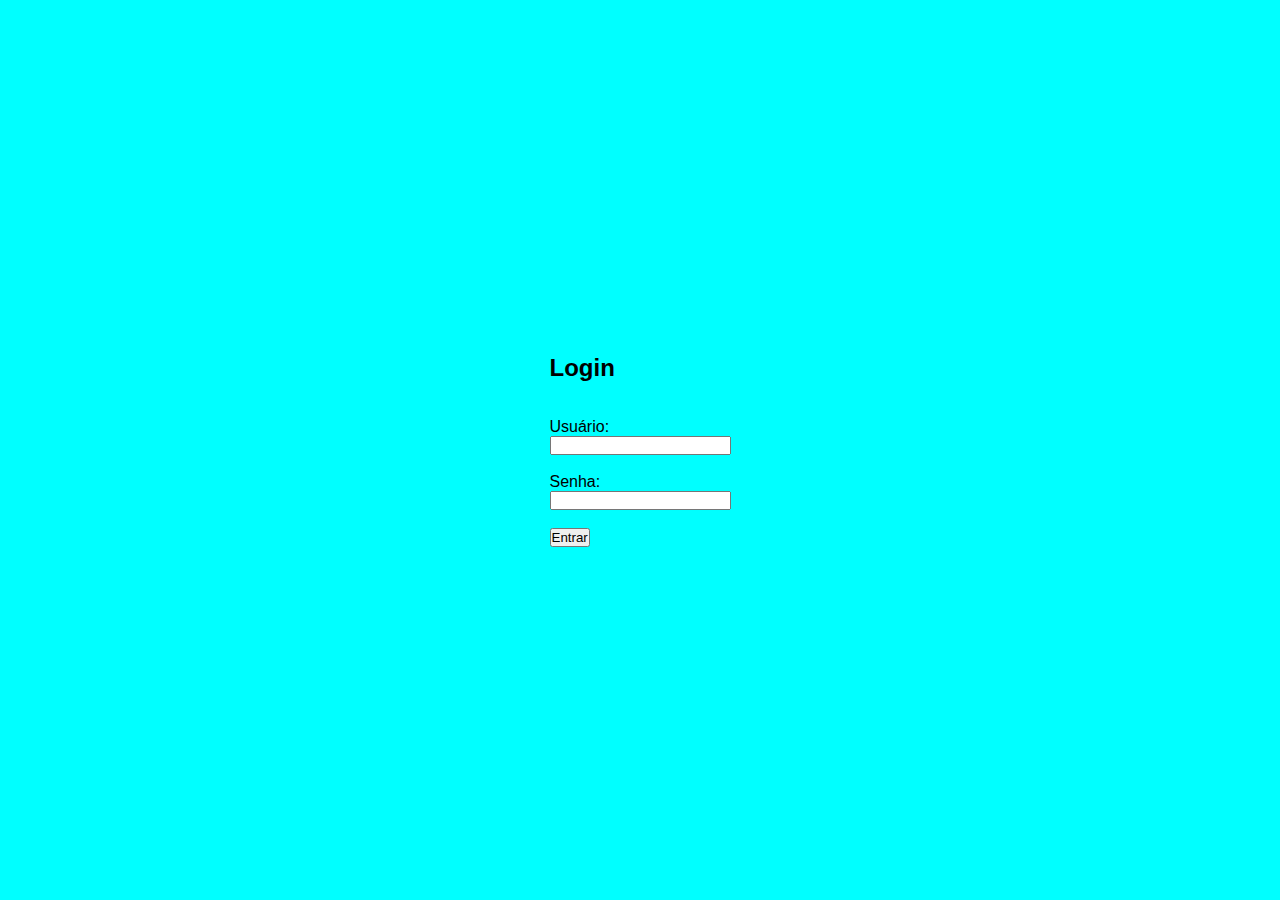
<file: index.html>
<!DOCTYPE html>
<html lang="pt-br">

<head>
    <meta charset="UTF-8">
    <meta name="viewport" content="width=device-width, initial-scale=1.0">
    <meta http-equiv="Content-Security-Policy" content="default-src 'self'; font-src 'self' https://fonts.gstatic.com;">
    <link rel="stylesheet" href="index.css">
    <title>Login</title>
    <script>
        // Redirecionar para a página de login
        window.location.href = 'inicial.html';
    </script>
</head>

<body>
    <div class="login-container">
        <form action="processa-login.php" method="post">
            <h2>Login</h2><br><br>

            <label for="username">Usuário:</label> <br>
            <input type="text" id="username" name="username" required><br><br>

            <label for="password">Senha:</label> <br>
            <input type="password" id="password" name="password" required><br><br>

            <button id="submitbt" type="button">Entrar</button>
        </form>
        <script src="index.js"></script>
    </div>
</body>

</html>
</file>
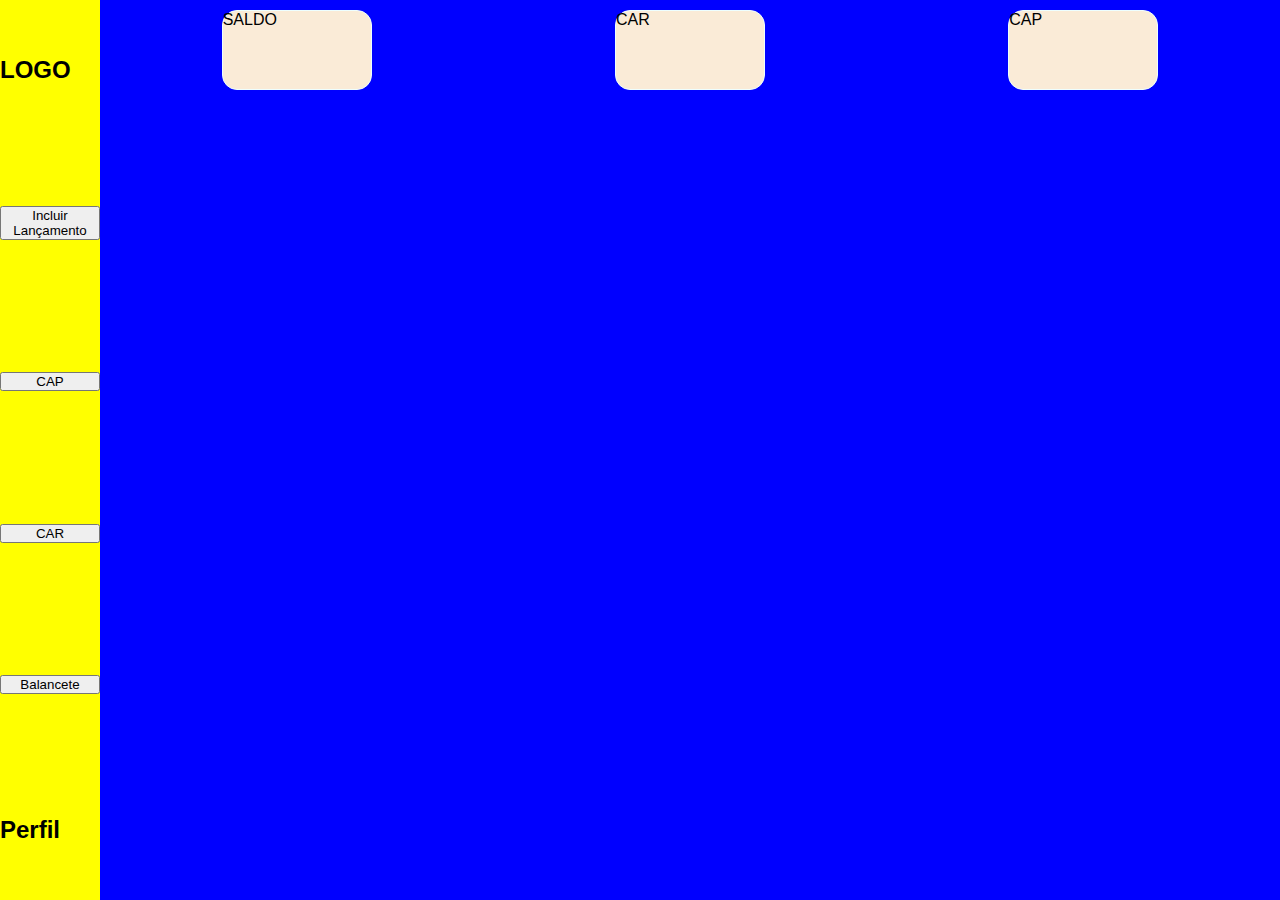
<file: tela.index/index.html>
<!DOCTYPE html>
<html lang="pt-br">

<head>
    <meta charset="UTF-8">
    <meta name="viewport" content="width=device-width, initial-scale=1.0">
    <meta http-equiv="Content-Security-Policy" content="default-src 'self'; font-src 'self' https://fonts.gstatic.com;">
    <link rel="stylesheet" href="/tela.index/styles.css">
    <title>finance app</title>
</head>

<body>
    <!-- Cabeçalho -->
    <header>
        <div class="cabeçalho">

        </div>
    </header>

    <div class="container">
        <!-- Conteudo principal  -->
        <main>
            <div class="info">SALDO</div>
            <div class="info">CAR</div>
            <div class="info">CAP</div>
        </main>

        <!-- Barra de navegação -->
        <aside class="barradenav">
            <h2>LOGO</H2>
            <button class="buttonbarra" type="button">Incluir Lançamento</button>
            <button class="buttonbarra" type="button">CAP</button>
            <button class="buttonbarra" type="button">CAR</button>
            <button class="buttonbarra" type="button">Balancete</button>
            <h2>Perfil</h2>
        </aside>

    </div>

    <!-- Rodapê -->
    <footer>
        <div class="rodape">

        </div>
    </footer>

    <script src="/tela.index/scripts.js"></script>
</body>

</html>
</file>
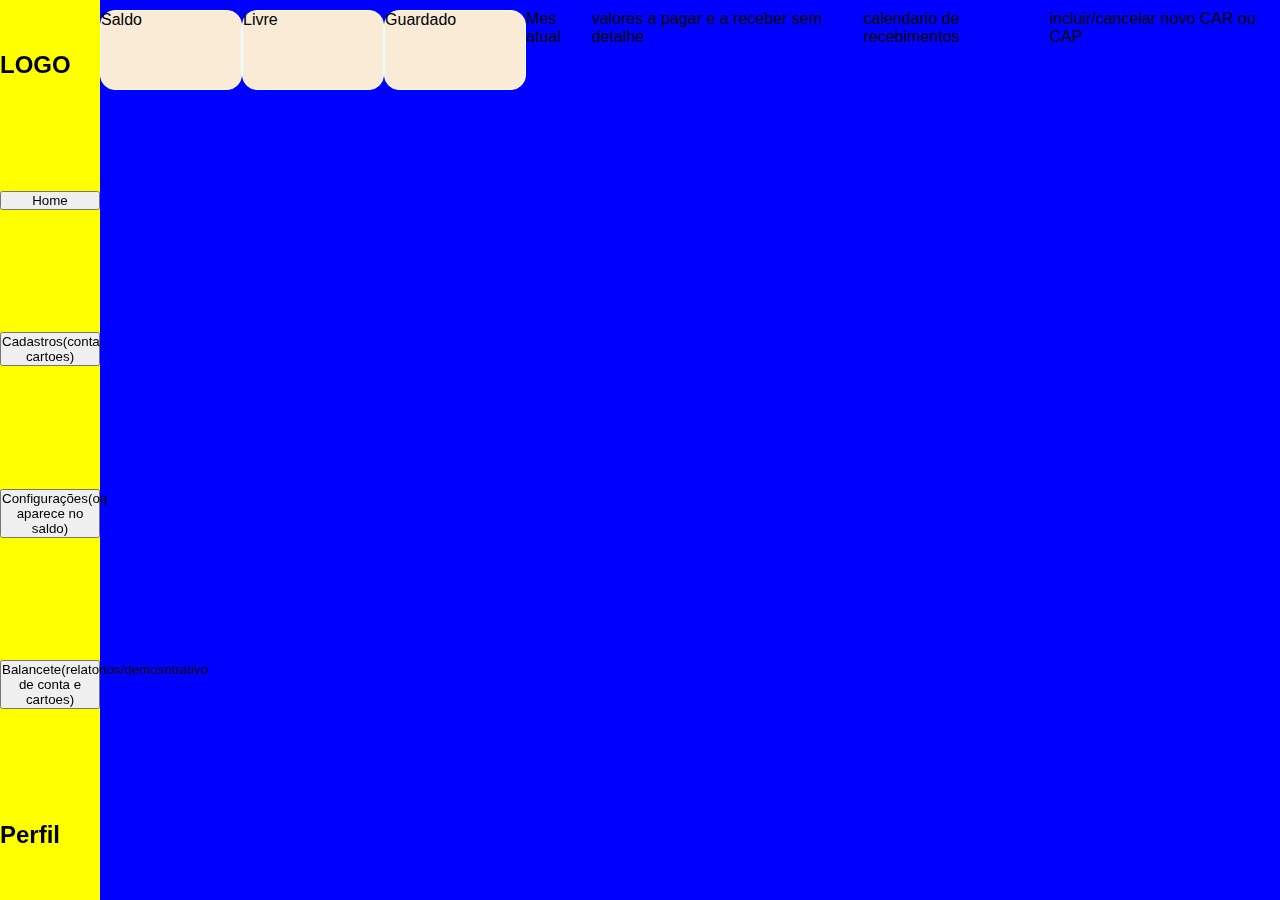
<file: inicial.html>
<!DOCTYPE html>
<html lang="pt-br">

<head>
    <meta charset="UTF-8">
    <meta name="viewport" content="width=device-width, initial-scale=1.0">
    <meta http-equiv="Content-Security-Policy" content="default-src 'self'; font-src 'self' https://fonts.gstatic.com;">
    <link rel="stylesheet" href="inicial.css">
    <title>finance app</title>
</head>

<body>
    <!-- Cabeçalho -->
    <header>
        <div class="cabeçalho">

        </div>
    </header>

    <div class="container">
        <!-- Conteudo principal  -->
        <main>
            <div class="info">Saldo</div>
            <div class="info">Livre</div>
            <div class="info">Guardado</div>
            <div>Mes atual</div>
            <div>valores a pagar e a receber sem detalhe</div>
            <div>calendario de recebimentos</div>
            <div>incluir/cancelar novo CAR ou CAP</div>

        </main>

        <!-- Barra de navegação -->
        <aside class="barradenav">
            <h2>LOGO</H2>
            <button class="buttonbarra" type="button">Home</button>
            <button class="buttonbarra" type="button">Cadastros(conta, cartoes)</button>
            <button class="buttonbarra" type="button">Configurações(oq aparece no saldo)</button>
            <button class="buttonbarra" type="button">Balancete(relatorios/demosntrativo de conta e cartoes)</button>
            <h2>Perfil</h2>
        </aside>

    </div>

    <!-- Rodapê -->
    <footer>
        <div class="rodape">

        </div>
    </footer>

    <script src="inicial.js"></script>
</body>

</html>
</file>
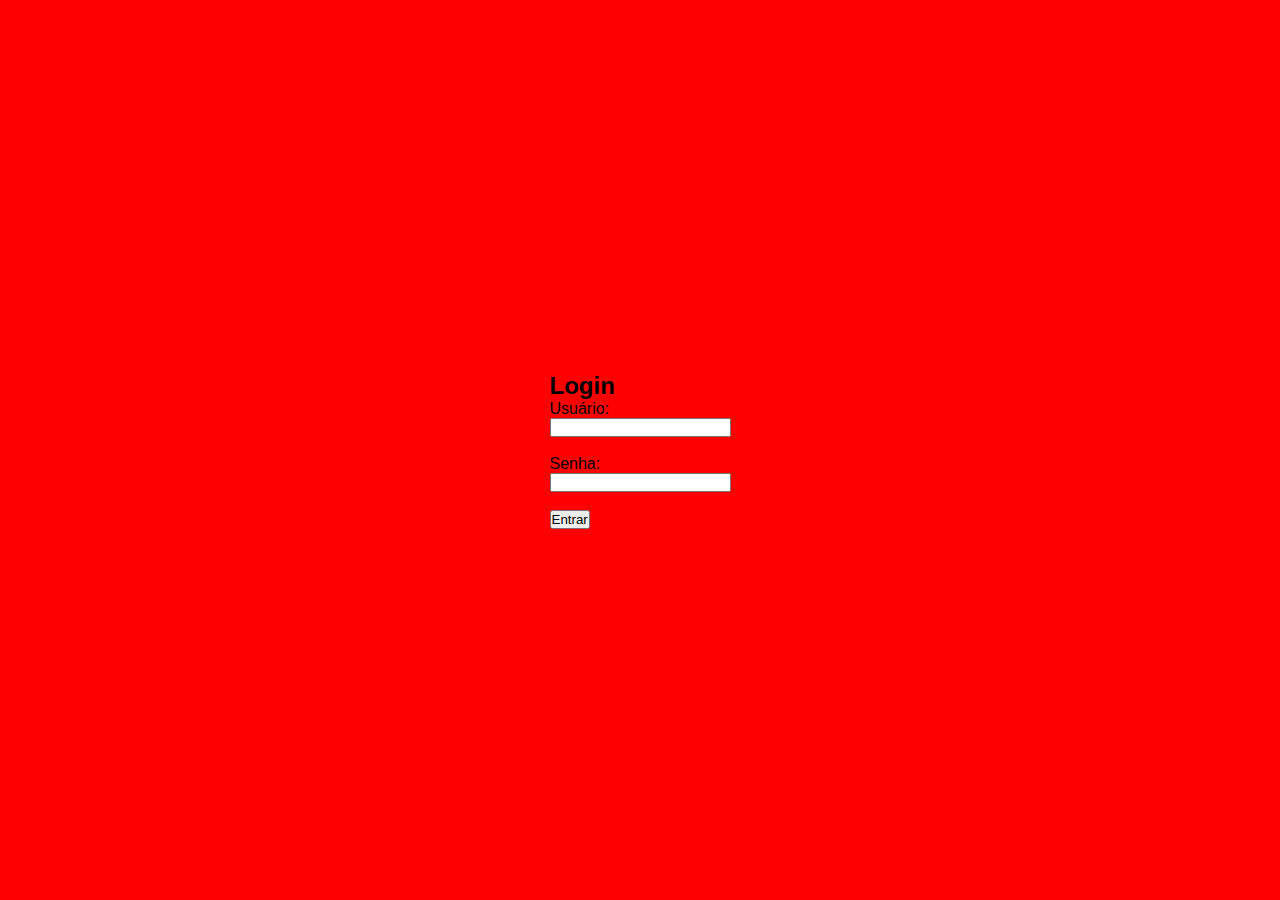
<file: login.html>
<!DOCTYPE html>
<html lang="pt-br">

<head>
    <meta charset="UTF-8">
    <meta name="viewport" content="width=device-width, initial-scale=1.0">
    <meta http-equiv="Content-Security-Policy" content="default-src 'self'; font-src 'self' https://fonts.gstatic.com;">
    <link rel="stylesheet" href="login.css">
    <title>Login</title>
    <script>
        // Redirecionar para a página de login
        window.location.href = '/tela.login/login.html';
    </script>
</head>

<body>
    <div class="login-container">
        <form action="processa-login.php" method="post">
            <h2>Login</h2>
            <label for="username">Usuário:</label> <br>
            <input type="text" id="username" name="username" required><br><br>

            <label for="password">Senha:</label> <br> 
            <input type="password" id="password" name="password" required><br><br>

            <button id="submitbt" type="button">Entrar</button> 
        </form>
        <script src="login.js"></script>
    </div>
</body>

</html>
</file>
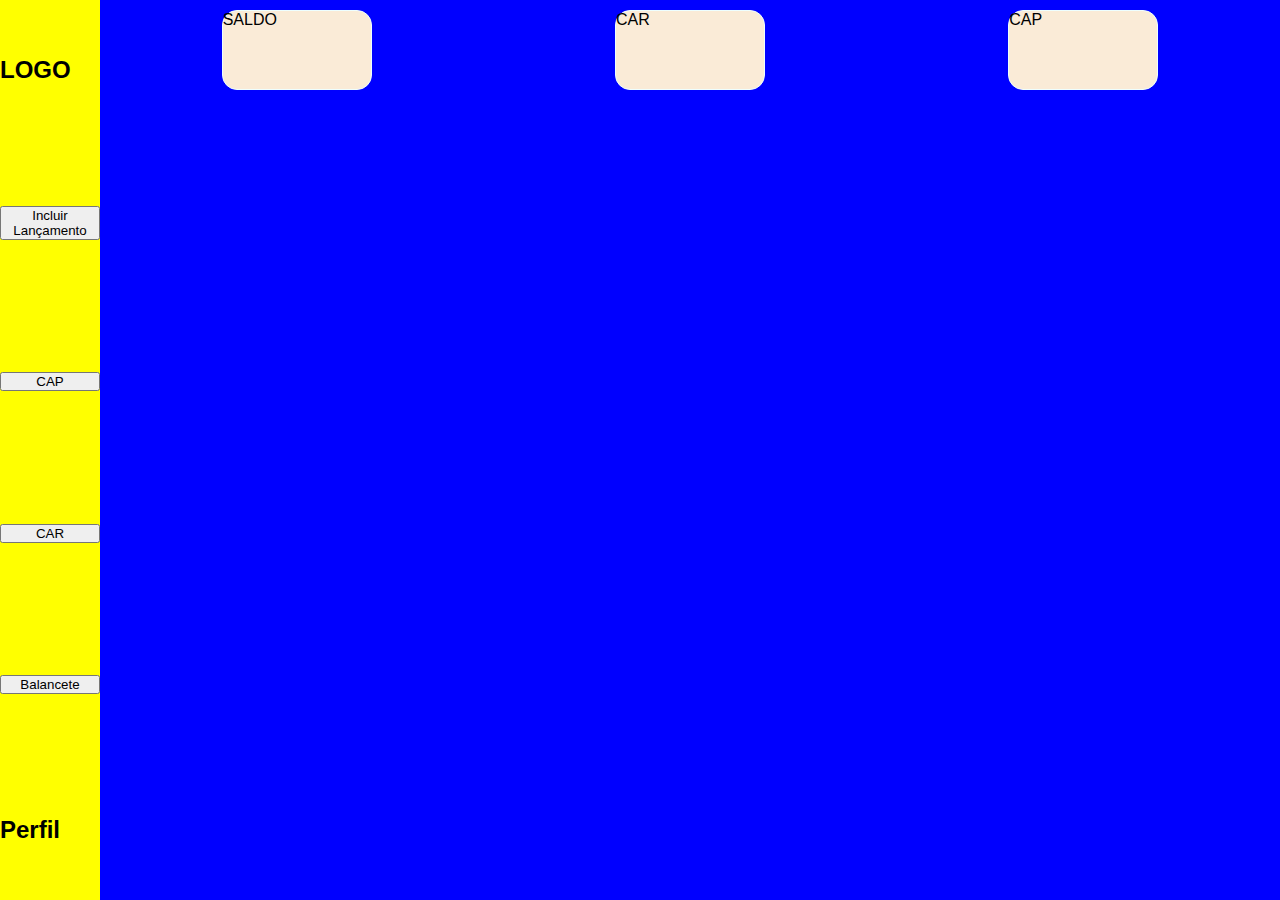
<file: tela.index/inicial.html>
<!DOCTYPE html>
<html lang="pt-br">

<head>
    <meta charset="UTF-8">
    <meta name="viewport" content="width=device-width, initial-scale=1.0">
    <meta http-equiv="Content-Security-Policy" content="default-src 'self'; font-src 'self' https://fonts.gstatic.com;">
    <link rel="stylesheet" href="/tela.index/inicial.css">
    <title>finance app</title>
</head>

<body>
    <!-- Cabeçalho -->
    <header>
        <div class="cabeçalho">

        </div>
    </header>

    <div class="container">
        <!-- Conteudo principal  -->
        <main>
            <div class="info">SALDO</div>
            <div class="info">CAR</div>
            <div class="info">CAP</div>
        </main>

        <!-- Barra de navegação -->
        <aside class="barradenav">
            <h2>LOGO</H2>
            <button class="buttonbarra" type="button">Incluir Lançamento</button>
            <button class="buttonbarra" type="button">CAP</button>
            <button class="buttonbarra" type="button">CAR</button>
            <button class="buttonbarra" type="button">Balancete</button>
            <h2>Perfil</h2>
        </aside>

    </div>

    <!-- Rodapê -->
    <footer>
        <div class="rodape">

        </div>
    </footer>

    <script src="/tela.index/inicial.js"></script>
</body>

</html>
</file>
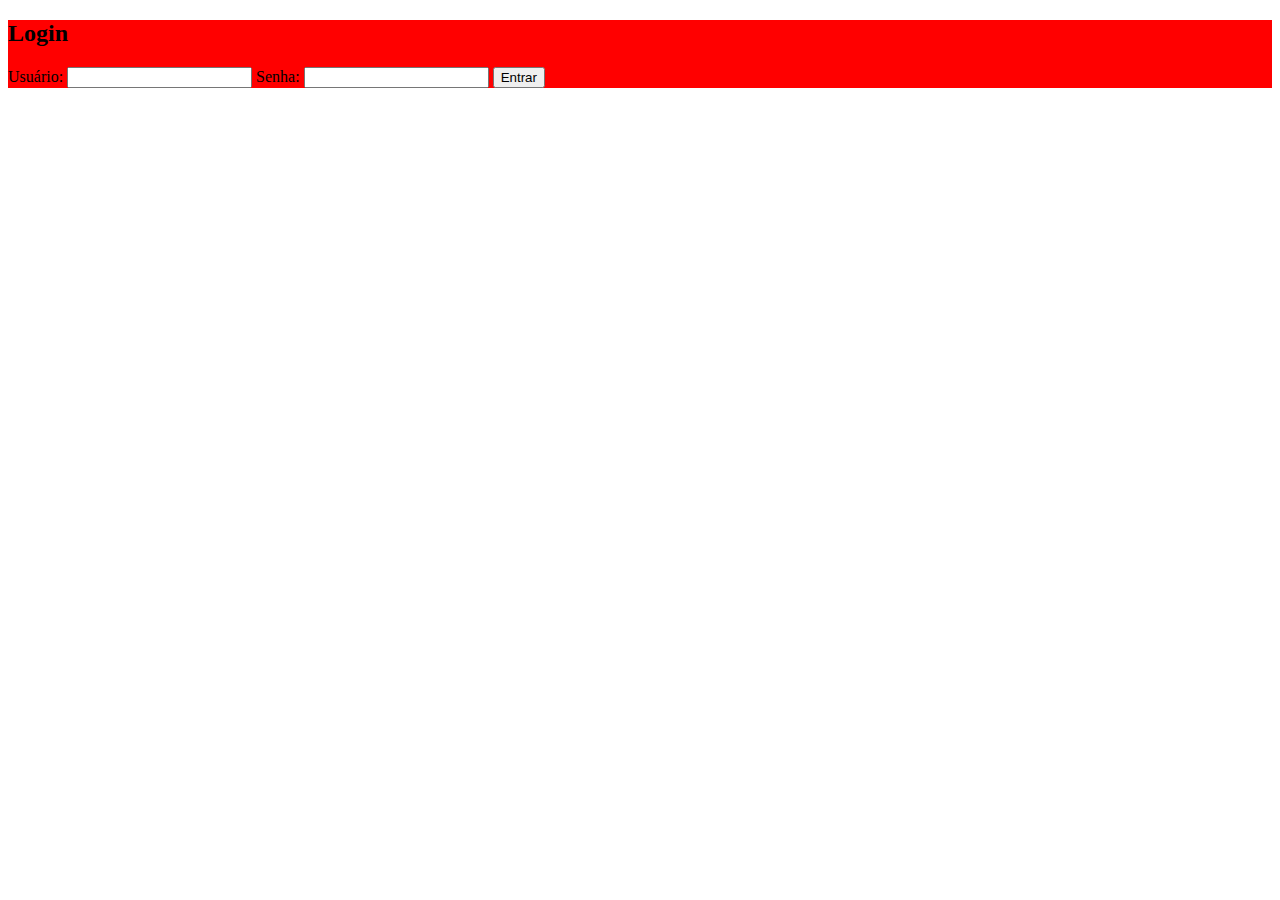
<file: tela.login/login.html>
<!DOCTYPE html>
<html lang="pt-br">

<head>
    <meta charset="UTF-8">
    <meta name="viewport" content="width=device-width, initial-scale=1.0">
    <meta http-equiv="Content-Security-Policy" content="default-src 'self'; font-src 'self' https://fonts.gstatic.com;">
    <link rel="stylesheet" href="login.css">
    <title>Login</title>
    <script>
        // Redirecionar para a página de login
        window.location.href = '/tela.login/login.html';
    </script>
</head>

<body>
    <div class="login-container">
        <form action="processa-login.php" method="post">
            <h2>Login</h2>
            <label for="username">Usuário:</label>
            <input type="text" id="username" name="username" required>

            <label for="password">Senha:</label>
            <input type="password" id="password" name="password" required>

            <button id="submitbt" type="button">Entrar</button>
        </form>
        <script src="login.js"></script>
    </div>
</body>

</html>
</file>
<file: index.css>
* {
    margin: 0;
    padding: 0;
    font-family: Arial;
    box-sizing: border-box;
}

:root {
    --cor-primaria: #007bff; 
    --cor-secundaria: #1E90FF; 
    --cor-terciária: #87CEFA;
    --cor-quaternária: #1E90FF;
  }
  

body {
    background-color: aqua;
    display: flex;
    justify-content: center;
    align-items: center;
    height: 100vh;
    width: 100%;
}
</file>
<file: tela.index/styles.css>
/* geral */

* {
    margin: 0;
    padding: 0;
    font-family: Arial;
    box-sizing: border-box;
}

.container {
    display: flex;
    min-height: 100vh;
}

main {
    margin-left: 100px;
}

.barradenav {
    background-color: yellow;
    max-width: 100px;
    position: fixed;
    top: 0;
    left: 0;
    bottom: 0;
    width: 100px;
    display: flex;
    flex-direction: column;
    justify-content: space-around;
}

.barradenav button {
    margin: 10px 0;
}

main {
    display: flex;
    background-color: blue;
    width: 100%;
    justify-content: space-around;
    padding-top: 10px;
    margin-left: 100px;
}

.info {
    background-color: antiquewhite;
    height: 80px;
    width: 150px;
    border: 1px solid #EFF;
    border-radius: 15px;
}

@media screen and (max-width: 500px) {
    .barradenav {
        min-width: 100%;
        max-width: 500px;
        position: fixed;
        bottom: 0;
        top: auto;
        display: flex;
        flex-direction: row;
        justify-content: space-around;
    }

    .buttonbarra {
        max-width: 50px;
    }

    main {
        margin-left: 0;
        max-width: 500px;
        max-height: 100px;
        margin: 0;
    }

    .info {
        background-color: antiquewhite;
        height: 50px;
        width: 100px;
        border: 1px solid #EFF;
        border-radius: 15px;
    }
}
</file>
<file: inicial.css>
/* geral */

* {
    margin: 0;
    padding: 0;
    font-family: Arial;
    box-sizing: border-box;
}

.container {
    display: flex;
    min-height: 100vh;
}

main {
    margin-left: 100px;
}

.barradenav {
    background-color: yellow;
    max-width: 100px;
    position: fixed;
    top: 0;
    left: 0;
    bottom: 0;
    width: 100px;
    display: flex;
    flex-direction: column;
    justify-content: space-around;
}

.barradenav button {
    margin: 10px 0;
}

main {
    display: flex;
    background-color: blue;
    width: 100%;
    justify-content: space-around;
    padding-top: 10px;
    margin-left: 100px;
}

.info {
    background-color: antiquewhite;
    height: 80px;
    width: 150px;
    border: 1px solid #EFF;
    border-radius: 15px;
}

@media screen and (max-width: 500px) {
    .barradenav {
        min-width: 100%;
        max-width: 500px;
        position: fixed;
        bottom: 0;
        top: auto;
        display: flex;
        flex-direction: row;
        justify-content: space-around;
    }

    .buttonbarra {
        max-width: 50px;
    }

    main {
        margin-left: 0;
        max-width: 500px;
        max-height: 100px;
        margin: 0;
    }

    .info {
        background-color: antiquewhite;
        height: 50px;
        width: 100px;
        border: 1px solid #EFF;
        border-radius: 15px;
    }
}
</file>
<file: login.css>
* {
    margin: 0;
    padding: 0;
    font-family: Arial;
    box-sizing: border-box;
}


body {
    background-color: red;
    display: flex;
    justify-content: center;
    align-items: center;
    height: 100vh;
    width: 100%;
}
</file>
<file: tela.index/inicial.css>
/* geral */

* {
    margin: 0;
    padding: 0;
    font-family: Arial;
    box-sizing: border-box;
}

.container {
    display: flex;
    min-height: 100vh;
}

main {
    margin-left: 100px;
}

.barradenav {
    background-color: yellow;
    max-width: 100px;
    position: fixed;
    top: 0;
    left: 0;
    bottom: 0;
    width: 100px;
    display: flex;
    flex-direction: column;
    justify-content: space-around;
}

.barradenav button {
    margin: 10px 0;
}

main {
    display: flex;
    background-color: blue;
    width: 100%;
    justify-content: space-around;
    padding-top: 10px;
    margin-left: 100px;
}

.info {
    background-color: antiquewhite;
    height: 80px;
    width: 150px;
    border: 1px solid #EFF;
    border-radius: 15px;
}

@media screen and (max-width: 500px) {
    .barradenav {
        min-width: 100%;
        max-width: 500px;
        position: fixed;
        bottom: 0;
        top: auto;
        display: flex;
        flex-direction: row;
        justify-content: space-around;
    }

    .buttonbarra {
        max-width: 50px;
    }

    main {
        margin-left: 0;
        max-width: 500px;
        max-height: 100px;
        margin: 0;
    }

    .info {
        background-color: antiquewhite;
        height: 50px;
        width: 100px;
        border: 1px solid #EFF;
        border-radius: 15px;
    }
}
</file>
<file: tela.login/login.css>
.login-container {
    background-color: red;
}
</file>
